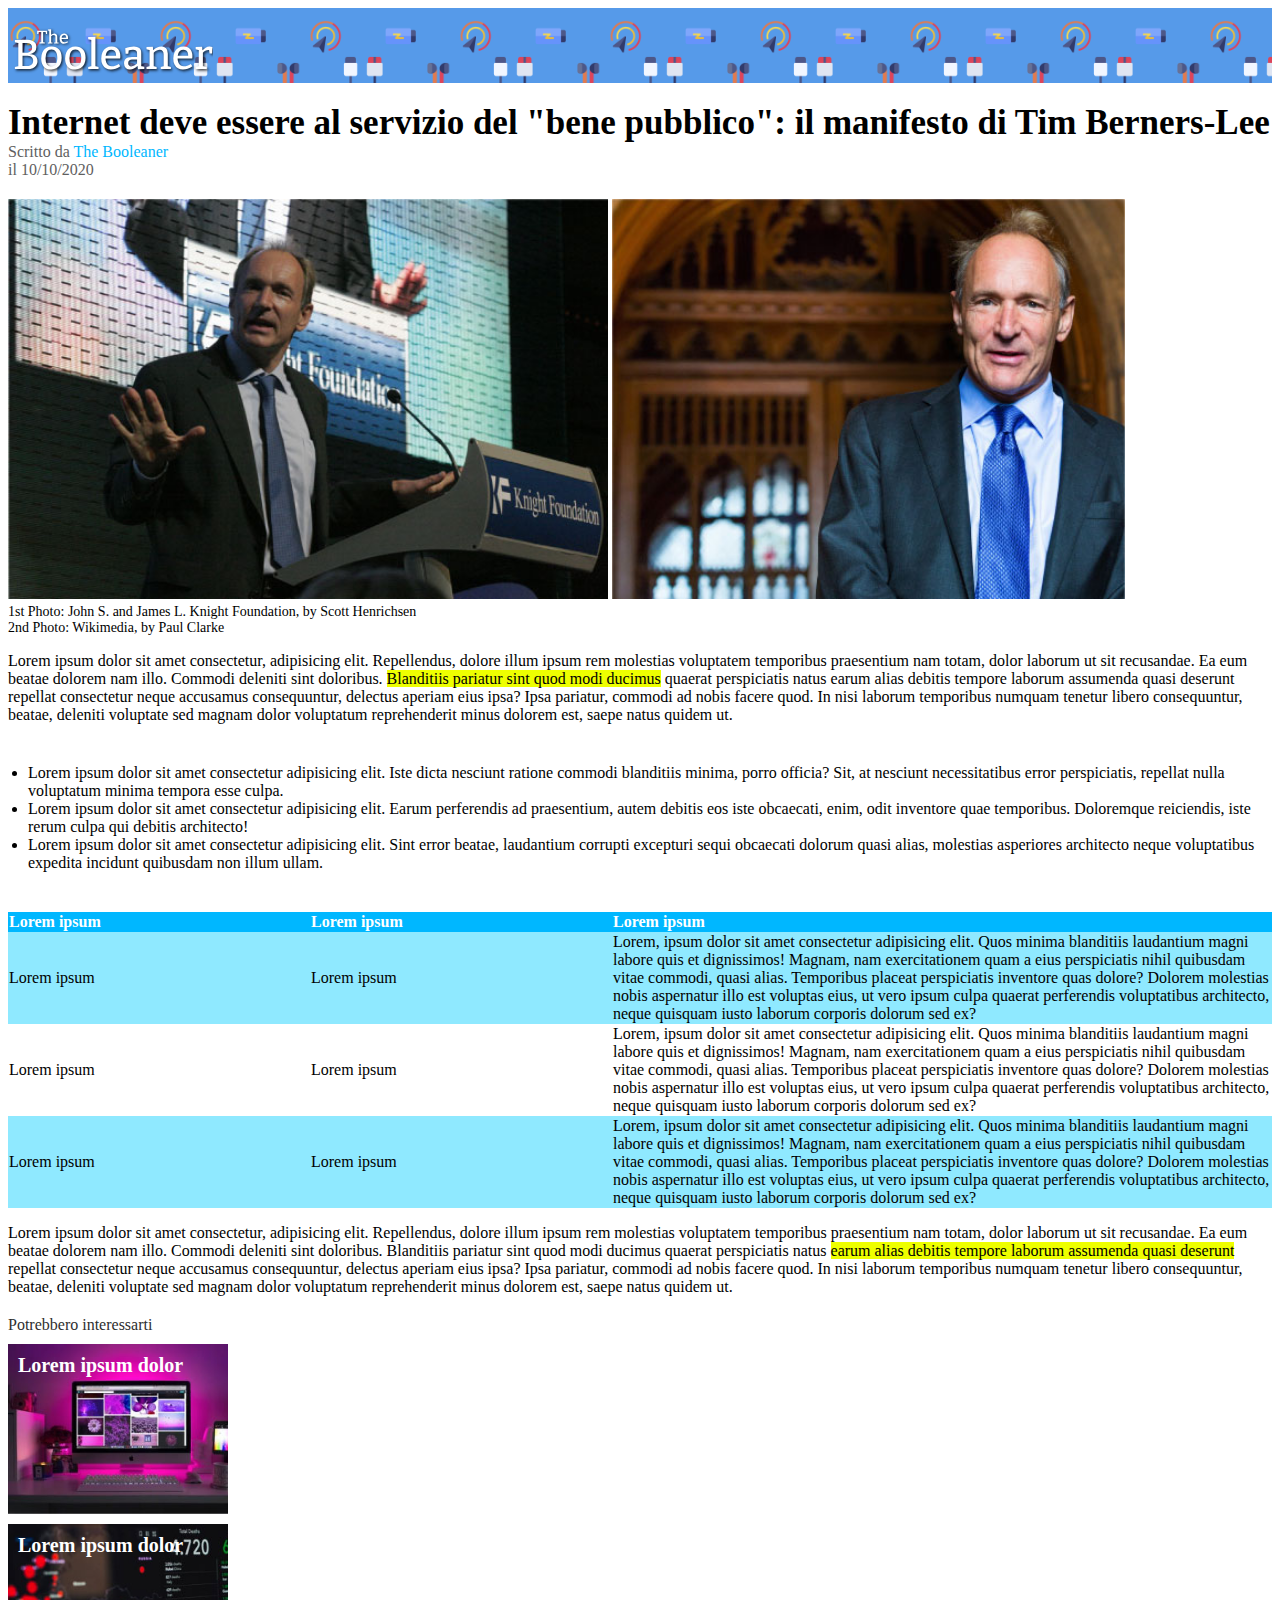
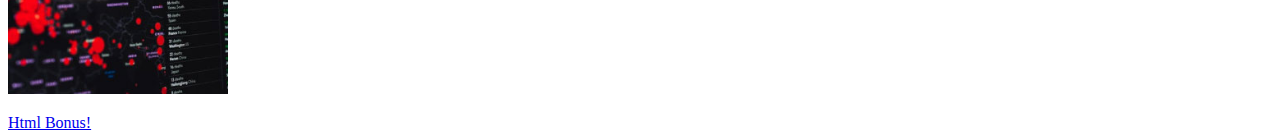
<file: index.html>
<!DOCTYPE html>
<html lang="en">
<head>
    <meta charset="UTF-8">
    <meta http-equiv="X-UA-Compatible" content="IE=edge">
    <meta name="viewport" content="width=device-width, initial-scale=1.0">
    <link rel="stylesheet" href="./css/style.css">
    <title>
        The booleaner
    </title>
</head>
<body>
    <header>
        <div class="logo-container">
            <img src="./img/logo.svg" alt="logo the booleaner">
        </div>
    </header> 
    <main>
        <section class="title-section">
            <h1 class="title-article">
                Internet deve essere al servizio del "bene pubblico": il manifesto di Tim Berners-Lee
            </h1>
            Scritto da <span class="em-article">The Booleaner</span><br>
            il 10/10/2020
        </section>
        <section>
            <div class="foto-container">
                <img src="./img/tim-1.jpg" alt="Tim Berners-Lee mentre parla ad una conferenza">
                <img src="./img/tim-2.jpg" alt="Foto frontale di Tim Berners-Lee">
            </div>
            <div class="foto-info">
                1st Photo: John S. and James L. Knight Foundation, by Scott Henrichsen <br>
                2nd Photo: Wikimedia, by Paul Clarke     
            </div>
            <p>
                Lorem ipsum dolor sit amet consectetur, adipisicing elit. Repellendus, dolore illum ipsum rem molestias voluptatem temporibus praesentium nam totam, dolor laborum ut sit recusandae. Ea eum beatae dolorem nam illo.
                Commodi deleniti sint doloribus. <span class="ev-article">Blanditiis pariatur sint quod modi ducimus</span> quaerat perspiciatis natus earum alias debitis tempore laborum assumenda quasi deserunt repellat consectetur neque accusamus consequuntur, delectus aperiam eius ipsa?
                Ipsa pariatur, commodi ad nobis facere quod. In nisi laborum temporibus numquam tenetur libero consequuntur, beatae, deleniti voluptate sed magnam dolor voluptatum reprehenderit minus dolorem est, saepe natus quidem ut.
            </p>
            <ul>
                <li>Lorem ipsum dolor sit amet consectetur adipisicing elit. Iste dicta nesciunt ratione commodi blanditiis minima, porro officia? Sit, at nesciunt necessitatibus error perspiciatis, repellat nulla voluptatum minima tempora esse culpa.</li>
                <li>Lorem ipsum dolor sit amet consectetur adipisicing elit. Earum perferendis ad praesentium, autem debitis eos iste obcaecati, enim, odit inventore quae temporibus. Doloremque reiciendis, iste rerum culpa qui debitis architecto!</li>
                <li>Lorem ipsum dolor sit amet consectetur adipisicing elit. Sint error beatae, laudantium corrupti excepturi sequi obcaecati dolorum quasi alias, molestias asperiores architecto neque voluptatibus expedita incidunt quibusdam non illum ullam.</li>
            </ul>
            <table>
                <thead>
                    <tr id="head-table">
                        <th>Lorem ipsum</th>
                        <th>Lorem ipsum</th>
                        <th id="long">Lorem ipsum</th>
                    </tr>
                </thead>
                <tbody>
                    <tr class="disp">
                        <td>Lorem ipsum</td>
                        <td>Lorem ipsum</td>
                        <td>Lorem, ipsum dolor sit amet consectetur adipisicing elit. Quos minima blanditiis laudantium magni labore quis et dignissimos! Magnam, nam exercitationem quam a eius perspiciatis nihil quibusdam vitae commodi, quasi alias.
                        Temporibus placeat perspiciatis inventore quas dolore? Dolorem molestias nobis aspernatur illo est voluptas eius, ut vero ipsum culpa quaerat perferendis voluptatibus architecto, neque quisquam iusto laborum corporis dolorum sed ex?</td>
                    </tr>
                    <tr>
                        <td>Lorem ipsum</td>
                        <td>Lorem ipsum</td>
                        <td>Lorem, ipsum dolor sit amet consectetur adipisicing elit. Quos minima blanditiis laudantium magni labore quis et dignissimos! Magnam, nam exercitationem quam a eius perspiciatis nihil quibusdam vitae commodi, quasi alias.
                        Temporibus placeat perspiciatis inventore quas dolore? Dolorem molestias nobis aspernatur illo est voluptas eius, ut vero ipsum culpa quaerat perferendis voluptatibus architecto, neque quisquam iusto laborum corporis dolorum sed ex?</td>
                    </tr>
                    <tr class="disp">
                        <td>Lorem ipsum</td>
                        <td>Lorem ipsum</td>
                        <td>Lorem, ipsum dolor sit amet consectetur adipisicing elit. Quos minima blanditiis laudantium magni labore quis et dignissimos! Magnam, nam exercitationem quam a eius perspiciatis nihil quibusdam vitae commodi, quasi alias.
                        Temporibus placeat perspiciatis inventore quas dolore? Dolorem molestias nobis aspernatur illo est voluptas eius, ut vero ipsum culpa quaerat perferendis voluptatibus architecto, neque quisquam iusto laborum corporis dolorum sed ex?</td>
                    </tr>
                </tbody>
            </table>
            <p>
                Lorem ipsum dolor sit amet consectetur, adipisicing elit. Repellendus, dolore illum ipsum rem molestias voluptatem temporibus praesentium nam totam, dolor laborum ut sit recusandae. Ea eum beatae dolorem nam illo.
                Commodi deleniti sint doloribus. Blanditiis pariatur sint quod modi ducimus quaerat perspiciatis natus <span class="ev-article">earum alias debitis tempore laborum assumenda quasi deserunt</span> repellat consectetur neque accusamus consequuntur, delectus aperiam eius ipsa?
                Ipsa pariatur, commodi ad nobis facere quod. In nisi laborum temporibus numquam tenetur libero consequuntur, beatae, deleniti voluptate sed magnam dolor voluptatum reprehenderit minus dolorem est, saepe natus quidem ut.
            </p>
        </section>
        <section class="more-article">
            Potrebbero interessarti
            <div class="card" id="tech">
                Lorem ipsum dolor
            </div>
            <div class="card" id="stock">
                Lorem ipsum dolor
            </div>
        </section>
        <a href="./bonus.html" title="vai all'html Bonus!">Html Bonus!</a>
    </main>
</body>
</html>
</file>
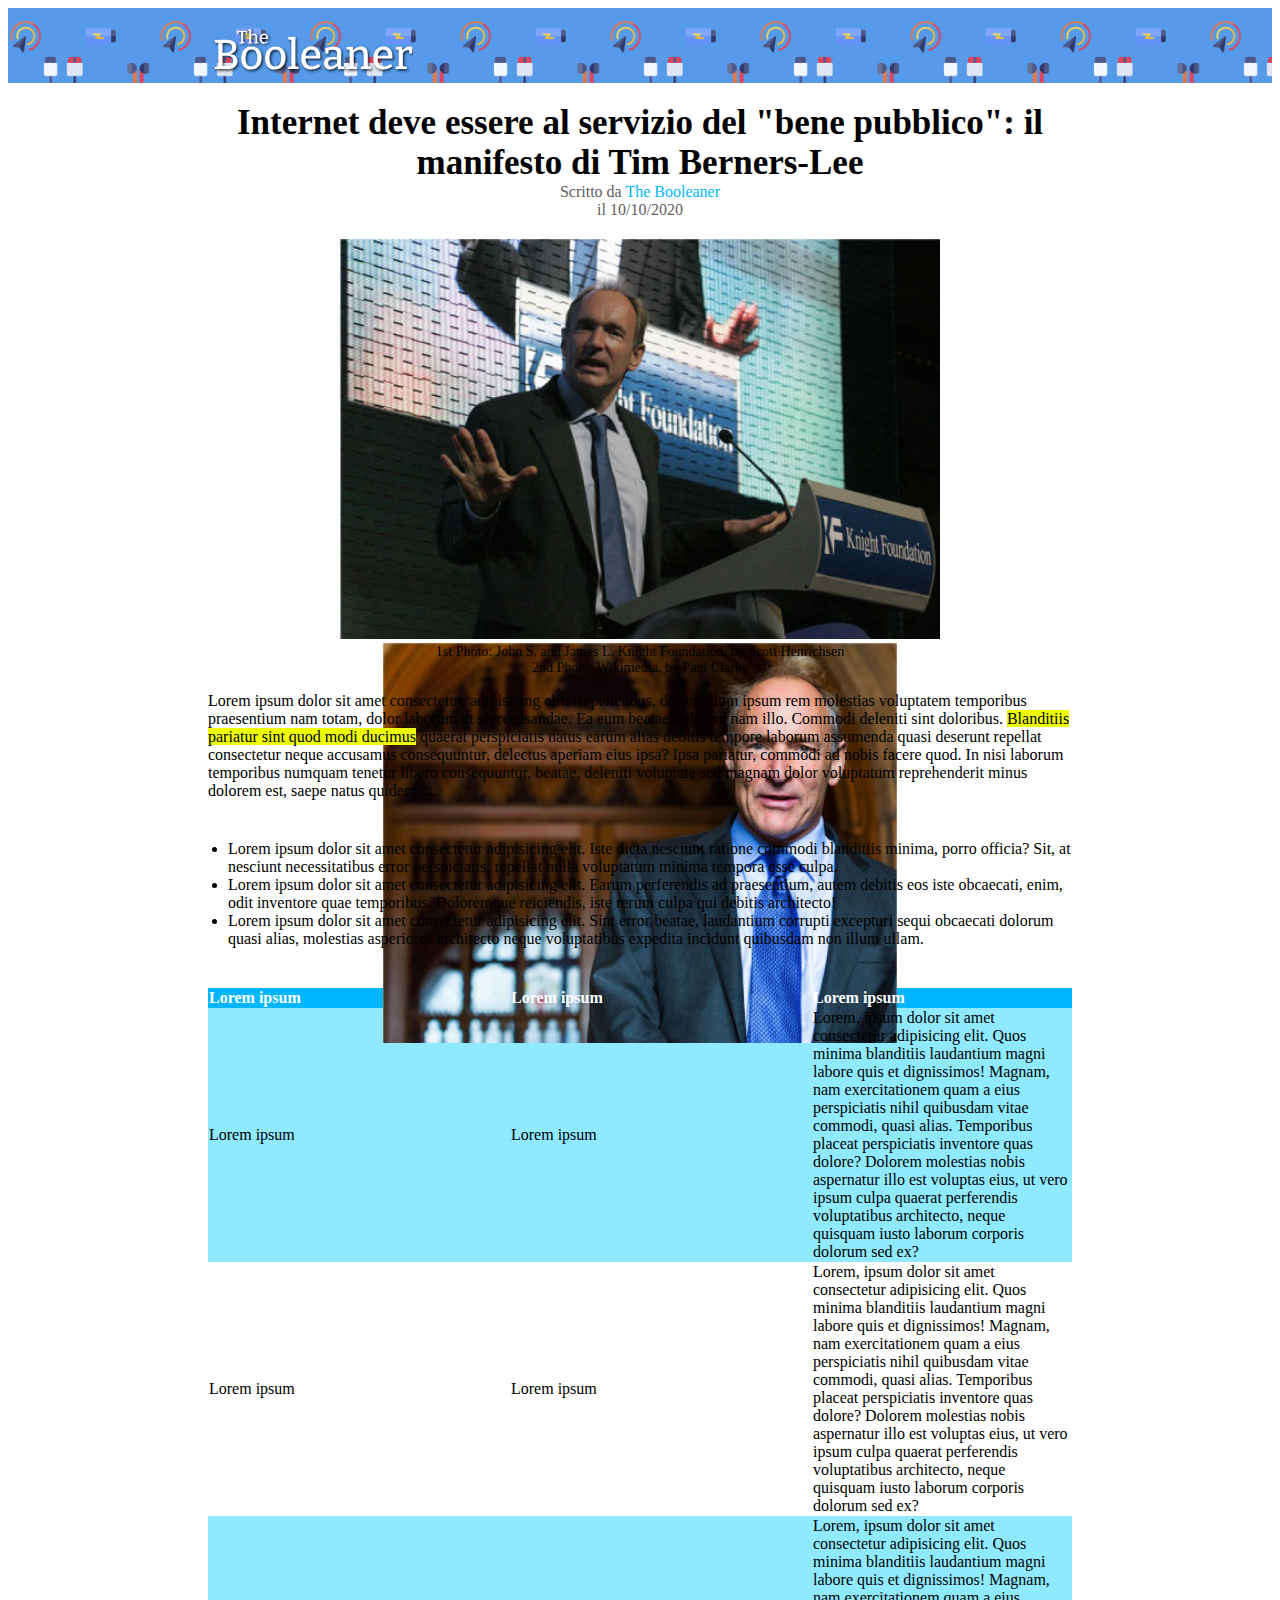
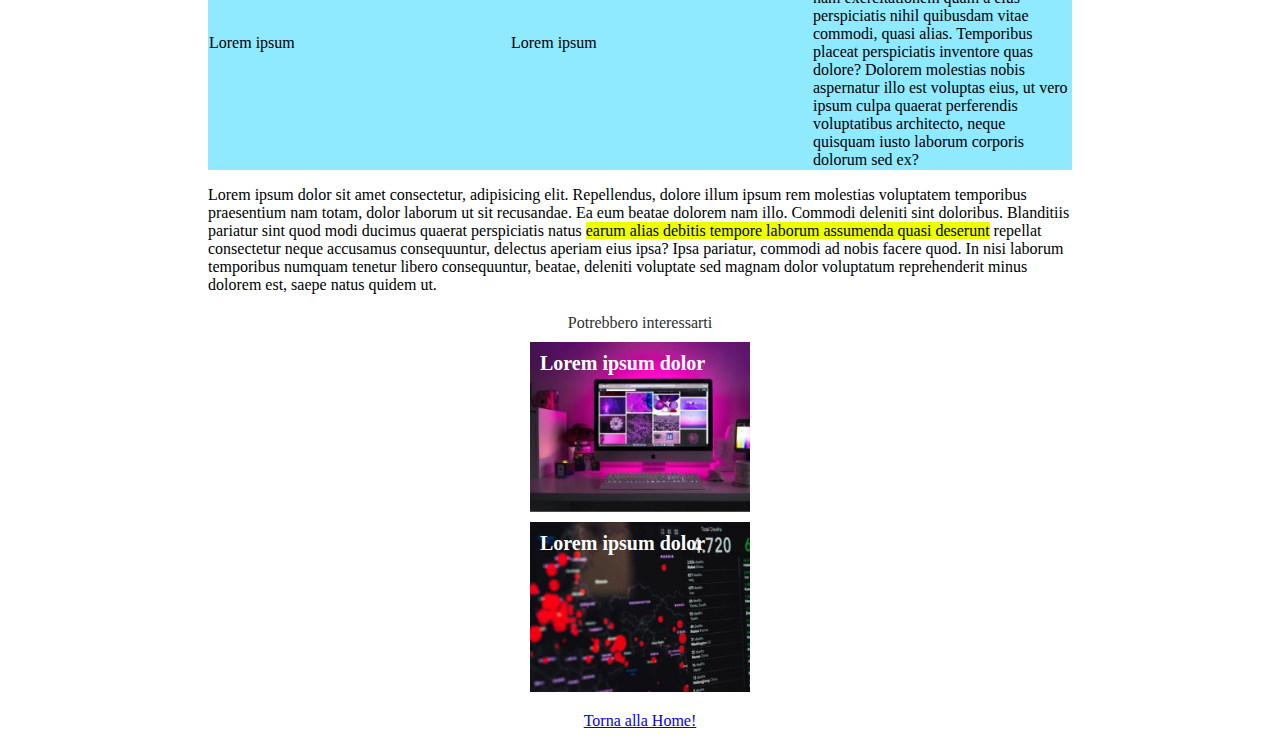
<file: bonus.html>
<!DOCTYPE html>
<html lang="en">
<head>
    <meta charset="UTF-8">
    <meta http-equiv="X-UA-Compatible" content="IE=edge">
    <meta name="viewport" content="width=device-width, initial-scale=1.0">
    <link rel="stylesheet" href="./css/style-bonus.css">
    <title>
        The booleaner
    </title>
</head>
<body>
    <header>
        <div class="logo-container">
            <img src="./img/logo.svg" alt="logo the booleaner">
        </div>
    </header> 
    <main>
        <section class="title-section">
            <h1 class="title-article">
                Internet deve essere al servizio del "bene pubblico": il manifesto di Tim Berners-Lee
            </h1>
            Scritto da <span class="em-article">The Booleaner</span><br>
            il 10/10/2020
        </section>
        <section>
            <div class="foto-container">
                <img src="./img/tim-1.jpg" alt="Tim Berners-Lee mentre parla ad una conferenza">
                <img src="./img/tim-2.jpg" alt="Foto frontale di Tim Berners-Lee">
            </div>
            <div class="foto-info">
                1st Photo: John S. and James L. Knight Foundation, by Scott Henrichsen <br>
                2nd Photo: Wikimedia, by Paul Clarke     
            </div>
            <p>
                Lorem ipsum dolor sit amet consectetur, adipisicing elit. Repellendus, dolore illum ipsum rem molestias voluptatem temporibus praesentium nam totam, dolor laborum ut sit recusandae. Ea eum beatae dolorem nam illo.
                Commodi deleniti sint doloribus. <span class="ev-article">Blanditiis pariatur sint quod modi ducimus</span> quaerat perspiciatis natus earum alias debitis tempore laborum assumenda quasi deserunt repellat consectetur neque accusamus consequuntur, delectus aperiam eius ipsa?
                Ipsa pariatur, commodi ad nobis facere quod. In nisi laborum temporibus numquam tenetur libero consequuntur, beatae, deleniti voluptate sed magnam dolor voluptatum reprehenderit minus dolorem est, saepe natus quidem ut.
            </p>
            <ul>
                <li>Lorem ipsum dolor sit amet consectetur adipisicing elit. Iste dicta nesciunt ratione commodi blanditiis minima, porro officia? Sit, at nesciunt necessitatibus error perspiciatis, repellat nulla voluptatum minima tempora esse culpa.</li>
                <li>Lorem ipsum dolor sit amet consectetur adipisicing elit. Earum perferendis ad praesentium, autem debitis eos iste obcaecati, enim, odit inventore quae temporibus. Doloremque reiciendis, iste rerum culpa qui debitis architecto!</li>
                <li>Lorem ipsum dolor sit amet consectetur adipisicing elit. Sint error beatae, laudantium corrupti excepturi sequi obcaecati dolorum quasi alias, molestias asperiores architecto neque voluptatibus expedita incidunt quibusdam non illum ullam.</li>
            </ul>
            <table>
                <thead>
                    <tr id="head-table">
                        <th>Lorem ipsum</th>
                        <th>Lorem ipsum</th>
                        <th id="long">Lorem ipsum</th>
                    </tr>
                </thead>
                <tbody>
                    <tr class="disp">
                        <td>Lorem ipsum</td>
                        <td>Lorem ipsum</td>
                        <td>Lorem, ipsum dolor sit amet consectetur adipisicing elit. Quos minima blanditiis laudantium magni labore quis et dignissimos! Magnam, nam exercitationem quam a eius perspiciatis nihil quibusdam vitae commodi, quasi alias.
                        Temporibus placeat perspiciatis inventore quas dolore? Dolorem molestias nobis aspernatur illo est voluptas eius, ut vero ipsum culpa quaerat perferendis voluptatibus architecto, neque quisquam iusto laborum corporis dolorum sed ex?</td>
                    </tr>
                    <tr>
                        <td>Lorem ipsum</td>
                        <td>Lorem ipsum</td>
                        <td>Lorem, ipsum dolor sit amet consectetur adipisicing elit. Quos minima blanditiis laudantium magni labore quis et dignissimos! Magnam, nam exercitationem quam a eius perspiciatis nihil quibusdam vitae commodi, quasi alias.
                        Temporibus placeat perspiciatis inventore quas dolore? Dolorem molestias nobis aspernatur illo est voluptas eius, ut vero ipsum culpa quaerat perferendis voluptatibus architecto, neque quisquam iusto laborum corporis dolorum sed ex?</td>
                    </tr>
                    <tr class="disp">
                        <td>Lorem ipsum</td>
                        <td>Lorem ipsum</td>
                        <td>Lorem, ipsum dolor sit amet consectetur adipisicing elit. Quos minima blanditiis laudantium magni labore quis et dignissimos! Magnam, nam exercitationem quam a eius perspiciatis nihil quibusdam vitae commodi, quasi alias.
                        Temporibus placeat perspiciatis inventore quas dolore? Dolorem molestias nobis aspernatur illo est voluptas eius, ut vero ipsum culpa quaerat perferendis voluptatibus architecto, neque quisquam iusto laborum corporis dolorum sed ex?</td>
                    </tr>
                </tbody>
            </table>
            <p>
                Lorem ipsum dolor sit amet consectetur, adipisicing elit. Repellendus, dolore illum ipsum rem molestias voluptatem temporibus praesentium nam totam, dolor laborum ut sit recusandae. Ea eum beatae dolorem nam illo.
                Commodi deleniti sint doloribus. Blanditiis pariatur sint quod modi ducimus quaerat perspiciatis natus <span class="ev-article">earum alias debitis tempore laborum assumenda quasi deserunt</span> repellat consectetur neque accusamus consequuntur, delectus aperiam eius ipsa?
                Ipsa pariatur, commodi ad nobis facere quod. In nisi laborum temporibus numquam tenetur libero consequuntur, beatae, deleniti voluptate sed magnam dolor voluptatum reprehenderit minus dolorem est, saepe natus quidem ut.
            </p>
        </section>
        <section class="more-article">
            Potrebbero interessarti
            <div class="card" id="tech">
                Lorem ipsum dolor
            </div>
            <div class="card" id="stock">
                Lorem ipsum dolor
            </div>
        </section>
        <a href="./index.html" title="Torna alla Home!">Torna alla Home!</a>
    </main>
</body>
</html>
</file>
<file: css/style.css>
header{
    padding-top: 20px;
    padding-left: 5px;
    background-color:#569ae9;
    background-image: url(../img/pattern.png);
    background-repeat: repeat;
    background-size: contain;
    background-size: 300px;
}
.logo-container{
    width: 200px;
}
.logo-container img{
    width: 100%;
    height: 100%;
}
section{
    margin: 20px 0px;
}
.title-section{
    color: #5f5f5f;
}
.title-article{
    color: #000;
    font-size: 35px;
    margin: 0px;
}
.em-article{
    color: #00b7ff;
}
.foto-container{
    height: 400px;
}
.foto-container img{
    height: 100%;
}
.foto-info{
    font-size: 14px;
    margin: 5px 0;
}
.ev-article{
    background-color: #eeff00;
}
ul{
    padding-left: 20px;
    margin: 40px 0;
}
table{
    text-align: left;
    border-collapse: collapse;
}
thead{
    color: #fff;   
}
#head-table{
    background-color: #00b7ff;
}
th{
    margin: 0;
    width: 300px;
}
#long{
    width: calc(100% - 600px);
}
.disp{
    background-color: #8fe9ff;
}
.more-article{
    color: #2e2e2e;
}
#tech{
    background-image: url(../img/monitor.jpg);
}
#stock{
    background-image: url(../img/graph.jpg);
}
.card{
    margin: 10px 0;
    height: 150px;
    width: 200px;
    background-repeat: no-repeat;
    background-size: cover;
    color: #fff;
    padding: 10px;
    font-weight: 600;
    font-size: 20px;
}
</file>
<file: css/style-bonus.css>
header{
    padding-top: 20px;
    padding-left: 205px;
    background-color:#569ae9;
    background-image: url(../img/pattern.png);
    background-repeat: repeat;
    background-size: contain;
    background-size: 300px;
}
.logo-container{
    width: 200px;
}
.logo-container img{
    width: 100%;
    height: 100%;
}
section{
    margin: 20px 0px;
}
main{
    margin: 0 200px;
    text-align: center;
}
p{
    text-align: left;
}
.title-section{
    color: #5f5f5f;
}
.title-article{
    color: #000;
    font-size: 35px;
    margin: 0px;
}
.em-article{
    color: #00b7ff;
}
.foto-container{
    height: 400px;
}
.foto-container img{
    height: 100%;
}
.foto-info{
    font-size: 14px;
    margin: 5px 0;
}
.ev-article{
    background-color: #eeff00;
}
ul{
    padding-left: 20px;
    margin: 40px 0;
    text-align: left;
}
table{
    text-align: left;
    border-collapse: collapse;
}
thead{
    color: #fff;   
}
#head-table{
    background-color: #00b7ff;
}
th{
    margin: 0;
    width: 300px;
}
#long{
    width: calc(100% - 600px);
}
.disp{
    background-color: #8fe9ff;
}
.more-article{
    color: #2e2e2e;
}
#tech{
    background-image: url(../img/monitor.jpg);
}
#stock{
    background-image: url(../img/graph.jpg);
}
.card{
    text-align: left;
    margin: 10px auto;
    width: 200px;
    height: 150px;
    background-size: cover;
    background-repeat: no-repeat;
    color: #fff;
    padding: 10px;
    font-weight: 600;
    font-size: 20px;
}
</file>
